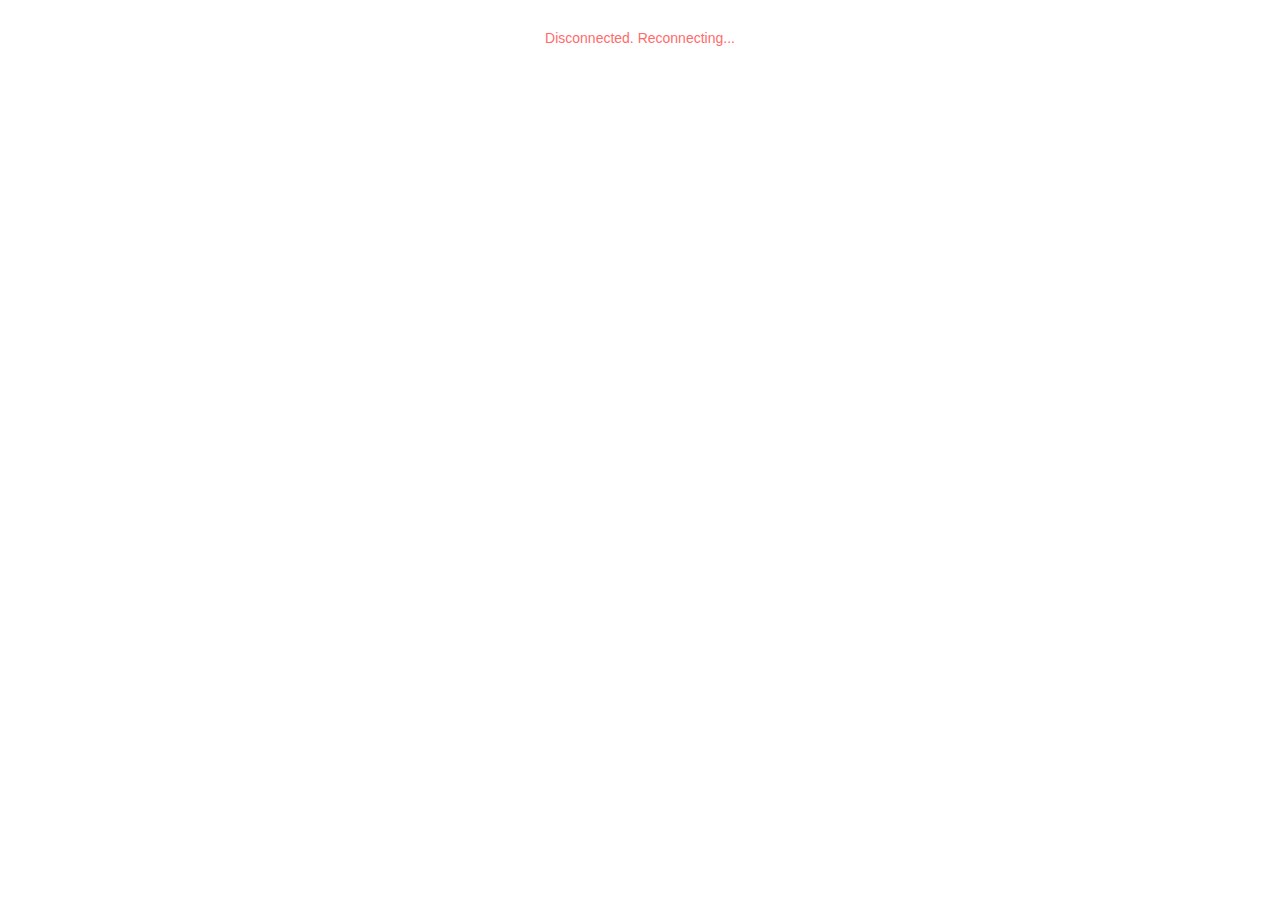
<file: app/assets/web/widgets/livechat/index.html>
<!DOCTYPE html>
<html lang="en">
<head>
  <meta charset="UTF-8">
  <meta name="viewport" content="width=device-width, initial-scale=1.0">
  <title>Live Chat</title>
  <link rel="stylesheet" href="style.css">
</head>
<body>
  <div id="chat-container">
    <div id="chat-messages"></div>
  </div>
  <script src="app.js"></script>
</body>
</html>
</file>
<file: app/assets/web/widgets/livechat/style.css>
* {
  margin: 0;
  padding: 0;
  box-sizing: border-box;
}

body {
  font-family: 'Segoe UI', Tahoma, Geneva, Verdana, sans-serif;
  background: transparent;
  overflow: hidden;
  color: #fff; /* Default dark mode text */
}

/* Light Theme overrides */
body.theme-light {
  color: #1a1a1a;
}

body.theme-light .chat-message {
  background: rgba(255, 255, 255, 0.85);
  box-shadow: 0 2px 4px rgba(0,0,0,0.1);
}

body.theme-light .username {
  text-shadow: none;
}

body.theme-light .timestamp {
  color: #666;
}

body.theme-light .badge {
  background: rgba(0, 0, 0, 0.1);
  color: #333;
}

body.theme-light #chat-messages::-webkit-scrollbar-thumb {
  background: rgba(0, 0, 0, 0.2);
}

/* Dark Theme (Default) overrides for clarity */
body.theme-dark .chat-message {
  background: rgba(0, 0, 0, 0.6);
}

/* Font size options */
body.font-small {
  --chat-font-size: 12px;
  --chat-username-size: 12px;
  --chat-badge-size: 14px;
  --chat-emote-size: 20px;
}

body.font-medium {
  --chat-font-size: 14px;
  --chat-username-size: 14px;
  --chat-badge-size: 16px;
  --chat-emote-size: 24px;
}

body.font-large {
  --chat-font-size: 18px;
  --chat-username-size: 18px;
  --chat-badge-size: 20px;
  --chat-emote-size: 32px;
}

body.font-xlarge {
  --chat-font-size: 24px;
  --chat-username-size: 24px;
  --chat-badge-size: 26px;
  --chat-emote-size: 40px;
}

/* Hide timestamp option */
body.hide-time .timestamp {
  display: none;
}

#chat-container {
  width: 100vw;
  height: 100vh;
  display: flex;
  flex-direction: column;
  padding: 10px;
}

#chat-messages {
  flex: 1;
  overflow-y: hidden;
  overflow-x: hidden;
  display: flex;
  flex-direction: column;
  gap: 4px;
}

/* Hide scrollbar but keep functionality */
#chat-messages::-webkit-scrollbar {
  width: 4px;
}

#chat-messages::-webkit-scrollbar-track {
  background: transparent;
}

#chat-messages::-webkit-scrollbar-thumb {
  background: rgba(255, 255, 255, 0.2);
  border-radius: 2px;
}

/* Chat message */
.chat-message {
  display: flex;
  align-items: flex-start;
  gap: 8px;
  padding: 6px 10px;
  background: rgba(0, 0, 0, 0.4);
  border-radius: 4px;
  animation: slideIn 0.2s ease-out;
  word-wrap: break-word;
}

@keyframes slideIn {
  from {
    opacity: 0;
    transform: translateX(-20px);
  }
  to {
    opacity: 1;
    transform: translateX(0);
  }
}

/* Direction UP: Messages anchor to bottom, bubble upward */
body.direction-up #chat-messages {
  flex-direction: column-reverse;
  justify-content: flex-start;
}

body.direction-up .chat-message {
  animation: slideUp 0.2s ease-out;
}

@keyframes slideUp {
  from {
    opacity: 0;
    transform: translateY(20px);
  }
  to {
    opacity: 1;
    transform: translateY(0);
  }
}

.chat-message.twitch {
  border-left: 3px solid #9146FF;
}

.chat-message.youtube {
  border-left: 3px solid #FF0000;
}

.chat-message.action {
  font-style: italic;
  background: rgba(100, 100, 100, 0.3);
}

/* Platform icon */
.platform-icon {
  flex-shrink: 0;
  width: 20px;
  height: 20px;
  margin-top: 2px;
}

.platform-icon img {
  width: 100%;
  height: 100%;
}

/* Message content area */
.message-content {
  flex: 1;
  display: flex;
  flex-direction: column;
  gap: 2px;
  min-width: 0;
}

/* User info line */
.user-info {
  display: flex;
  align-items: center;
  gap: 6px;
  flex-wrap: wrap;
}

.user-badges {
  display: flex;
  gap: 4px;
  align-items: center;
}

.badge {
  width: var(--chat-badge-size, 18px);
  height: var(--chat-badge-size, 18px);
  display: inline-flex;
  align-items: center;
  justify-content: center;
  vertical-align: middle;
  font-size: 10px;
  font-weight: bold;
  background: rgba(255, 255, 255, 0.15);
  border-radius: 3px;
  color: #fff;
  text-transform: uppercase;
}

.badge img {
  width: 100%;
  height: 100%;
  border-radius: 3px;
}

.username {
  font-weight: bold;
  font-size: var(--chat-username-size, 14px);
  text-shadow: 1px 1px 2px rgba(0, 0, 0, 0.8);
}

.timestamp {
  font-size: calc(var(--chat-font-size, 14px) * 0.8);
  color: #aaa;
  opacity: 0.8;
}

/* Message text */
.message-text {
  font-size: var(--chat-font-size, 14px);
  line-height: 1.4;
  word-wrap: break-word;
  overflow-wrap: break-word;
}

/* Emotes */
.emote {
  display: inline-block;
  vertical-align: middle;
  margin: 0 2px;
  height: var(--chat-emote-size, 28px);
  width: auto;
  max-width: calc(var(--chat-emote-size, 28px) * 3);
  object-fit: contain;
  image-rendering: pixelated;
}

.emote.animated {
  image-rendering: auto;
}

/* Roles */
.role-badge {
  display: inline-block;
  padding: 2px 6px;
  border-radius: 3px;
  font-size: 10px;
  font-weight: bold;
  text-transform: uppercase;
  background: rgba(255, 255, 255, 0.1);
}

.role-badge.broadcaster {
  background: #e91916;
}

.role-badge.moderator {
  background: #00ad03;
}

.role-badge.vip {
  background: #e005b9;
}

.role-badge.subscriber {
  background: #6441a5;
}

/* Loading/Error states */
.status-message {
  text-align: center;
  padding: 20px;
  color: #aaa;
  font-size: 14px;
}

.error {
  color: #ff6b6b;
}

.connecting {
  color: #4ecdc4;
}
</file>
